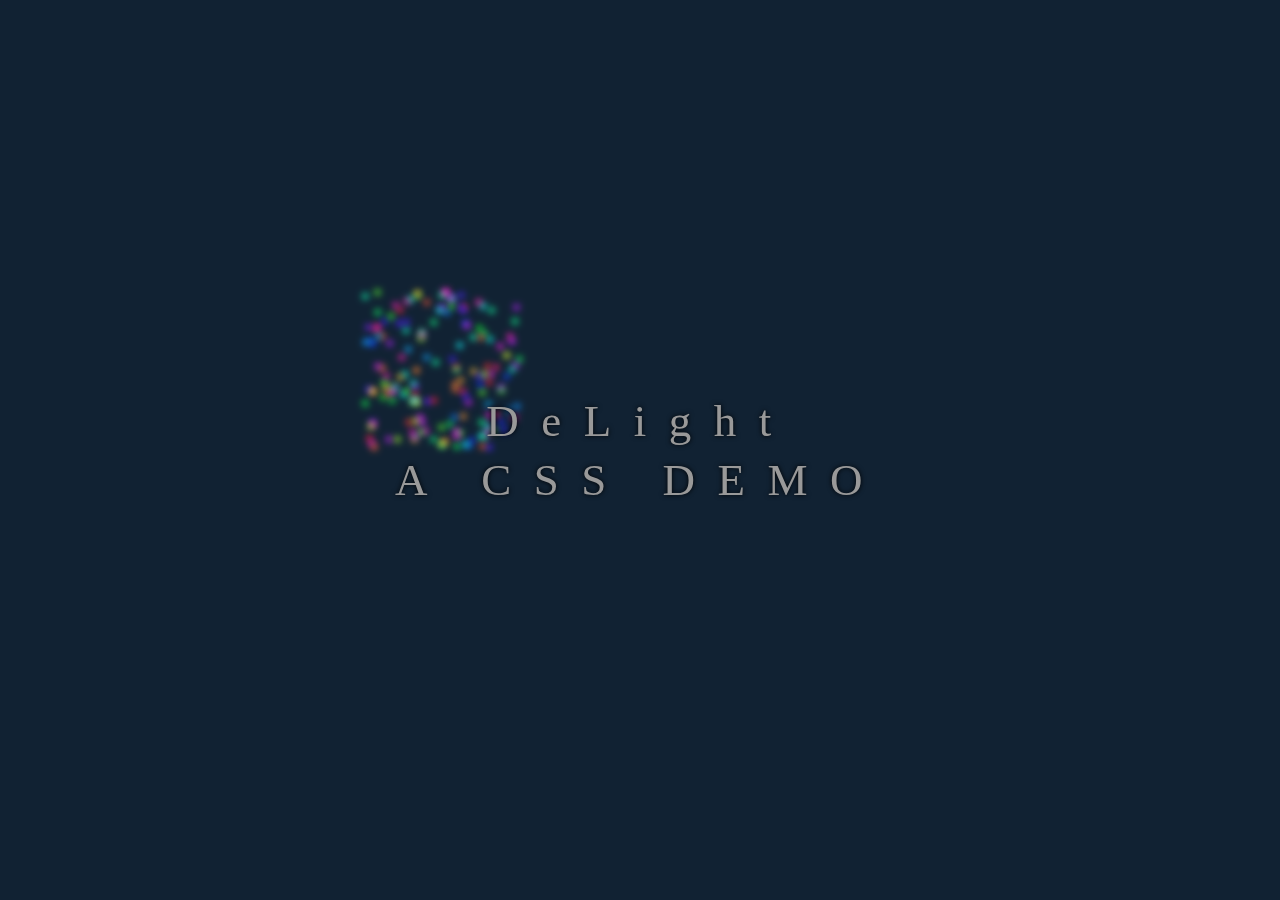
<file: bg.html>
<!DOCTYPE html>
<html lang="en">
<head>
  <meta charset="UTF-8">
  <meta http-equiv="X-UA-Compatible" content="IE=edge">
  <meta name="viewport" content="width=device-width, initial-scale=1.0">
  <title>Document</title>
</head>
<style>

@import url(https://fonts.googleapis.com/css?family=Raleway:300);
html {
  height: 100%;
}

@media (max-width: 32rem) {
  html {
    font-size: 12px;
  }
}

  html {
  font: 5vmin/1.3 Serif;
  overflow: hidden;
  background: #123;
  color: transparent;
}

body, head {
  display: block;
  font-size: 52px;
  
}

head::before, head::after,
body::before, body::after {
  position: fixed;
  top: 30%;
  left: 30%;
  width: 1em;
  height: 1em;
  content: '.';
  mix-blend-mode: screen;
  -webkit-animation: 4s -2s move infinite ease-in-out alternate;
          animation: 4s -2s move infinite ease-in-out alternate;
}

body::before {
  text-shadow:  0.5em 1.0em 7px rgb(255, 119, 0), 1.05956em 2.37338em 7px rgba(255, 118, 0, 0.9), 1.8964em 1.87186em 7px rgba(255, 0, 240, 0.9), 1.27586em 2.2771em 7px rgba(255, 0, 247, 0.9), -0.24399em -0.11083em 7px rgba(0, 255, 68, 0.9), 2.03105em 0.95011em 7px rgba(255, 0, 79, 0.9), 0.69501em -0.30317em 7px rgba(255, 64, 0, 0.9), 0.6103em 1.99629em 7px rgba(220, 0, 255, 0.9), 0.45014em 1.57211em 7px rgba(8, 0, 255, 0.9), -0.23474em 0.34647em 7px rgba(0, 169, 255, 0.9), 0.18763em 1.13897em 7px rgba(255, 190, 0, 0.9), 0.30803em 0.08104em 7px rgba(64, 0, 255, 0.9), -0.33708em 1.40039em 7px rgba(255, 127, 0, 0.9), 1.3435em 2.21831em 7px rgba(59, 255, 0, 0.9), 0.29757em 0.22507em 7px rgba(0, 255, 187, 0.9), 2.23761em 1.12442em 7px rgba(0, 41, 255, 0.9), 1.39869em 1.88555em 7px rgba(255, 132, 0, 0.9), 0.01078em -0.03364em 7px rgba(50, 255, 0, 0.9), -0.37339em 2.07284em 7px rgba(199, 255, 0, 0.9), 1.97512em 2.16087em 7px rgba(54, 255, 0, 0.9), 1.33077em 0.52859em 7px rgba(0, 250, 255, 0.9), -0.33949em 1.99954em 7px rgba(94, 0, 255, 0.9), 0.60381em 0.30938em 7px rgba(255, 0, 219, 0.9), 0.51953em -0.48182em 7px rgba(255, 180, 0, 0.9), -0.08228em 1.11681em 7px rgba(255, 0, 165, 0.9), -0.10975em 0.06248em 7px rgba(31, 0, 255, 0.9), -0.40013em 0.43779em 7px rgba(0, 75, 255, 0.9), 2.42304em -0.21515em 7px rgba(179, 0, 255, 0.9), 1.16712em -0.378em 7px rgba(255, 0, 252, 0.9), 0.10195em -0.24275em 7px rgba(255, 0, 172, 0.9), 1.44459em 2.41352em 7px rgba(0, 255, 253, 0.9), 0.47041em 1.46197em 7px rgba(255, 18, 0, 0.9), 0.28301em 1.08004em 7px rgba(0, 255, 225, 0.9), 0.09289em 1.32015em 7px rgba(0, 98, 255, 0.9), 2.40819em 0.90572em 7px rgba(185, 0, 255, 0.9), 0.06577em 1.33346em 7px rgba(151, 255, 0, 0.9), 0.52547em -0.44357em 7px rgba(112, 255, 0, 0.9), 0.57005em 1.89885em 7px rgba(223, 0, 255, 0.9), -0.15398em 0.35173em 7px rgba(255, 65, 0, 0.9), 1.35219em 1.19306em 7px rgba(255, 145, 0, 0.9), 0.59011em 0.37639em 7px rgba(145, 255, 0, 0.9);
  -webkit-animation-duration: 4s;
          animation-duration: 4s;
  -webkit-animation-delay: -2s;
          animation-delay: -2s;
}

body::after {
  text-shadow: 0.17066em 0.09802em 7px rgb(64, 0, 255), 0.7128em 1.59717em 7px rgb(85, 0, 255), 1.74145em 0.3743em 7px rgba(255, 77, 0, 0.9), 1.05636em -0.49554em 7px rgba(255, 0, 184, 0.9), 1.80789em 1.06908em 7px rgba(195, 255, 0, 0.9), 1.60054em 1.01853em 7px rgba(255, 177, 0, 0.9), 1.94752em -0.15085em 7px rgba(0, 255, 141, 0.9), 1.17914em -0.3842em 7px rgba(0, 195, 255, 0.9), 1.26885em 0.9828em 7px rgba(0, 255, 104, 0.9), 1.36163em -0.4464em 7px rgba(68, 0, 255, 0.9), 0.69943em 0.74073em 7px rgba(0, 153, 255, 0.9), -0.08845em 1.33468em 7px rgba(255, 204, 0, 0.9), -0.47556em 0.46354em 7px rgba(0, 145, 255, 0.9), 1.85815em 2.0723em 7px rgba(0, 255, 191, 0.9), 1.92607em 2.10337em 7px rgba(180, 0, 255, 0.9), 1.77578em 2.4559em 7px rgba(255, 77, 0, 0.9), -0.27741em 0.18572em 7px rgba(255, 0, 77, 0.9), -0.48756em 1.63825em 7px rgba(0, 255, 34, 0.9), -0.40226em 2.30396em 7px rgba(255, 0, 20, 0.9), 1.79292em 2.2647em 7px rgba(0, 255, 106, 0.9), 1.7504em 2.2715em 7px rgba(0, 238, 255, 0.9), 1.43847em 0.09892em 7px rgba(0, 37, 255, 0.9), 1.89581em 1.22387em 7px rgba(255, 0, 16, 0.9), 0.47037em 2.26854em 7px rgba(88, 0, 255, 0.9), -0.3453em 1.41084em 7px rgba(255, 212, 0, 0.9), 2.38433em 1.91194em 7px rgba(255, 0, 173, 0.9), 2.11239em 0.5315em 7px rgba(255, 0, 235, 0.9), 0.18455em -0.14784em 7px rgba(255, 0, 29, 0.9), 0.34284em 0.58705em 7px rgba(0, 163, 255, 0.9), 1.75396em 2.00895em 7px rgba(0, 255, 113, 0.9), 2.29756em 0.34159em 7px rgba(255, 0, 162, 0.9), 0.39142em -0.36661em 7px rgba(0, 255, 205, 0.9), 1.79648em 0.29426em 7px rgba(0, 255, 69, 0.9), 1.08459em -0.11589em 7px rgba(0, 117, 255, 0.9), -0.01419em 0.47122em 7px rgba(175, 0, 255, 0.9), 1.88523em 1.66268em 7px rgba(0, 173, 255, 0.9), 1.13858em 2.04684em 7px rgba(0, 255, 64, 0.9), 0.51045em 1.62224em 7px rgba(245, 255, 0, 0.9), 1.91359em 0.40544em 7px rgba(0, 255, 237, 0.9), 1.93499em 1.08391em 7px rgba(255, 0, 244, 0.9), 2.12875em 2.00695em 7px rgba(12, 0, 255, 0.9);
  -webkit-animation-duration: 4s;
          animation-duration: 4s;
  -webkit-animation-delay: -3s;
          animation-delay: -3s;
}

head::before {
  text-shadow: 0.94626em -0.15219em 7px rgb(3, 255, 242), 1.69474em -0.30067em 7px rgb(255, 0, 166), 0.9903em -0.20475em 7px rgba(170, 0, 255, 0.9), 0.21597em 0.74305em 7px rgba(255, 0, 163, 0.9), 0.83109em 0.08277em 7px rgba(0, 255, 106, 0.9), 0.30688em 1.39445em 7px rgba(65, 255, 0, 0.9), 1.73104em 1.26643em 7px rgba(0, 20, 255, 0.9), 1.40718em -0.158em 7px rgba(40, 0, 255, 0.9), 1.17288em -0.22569em 7px rgba(57, 255, 0, 0.9), 0.2546em 1.46804em 7px rgba(0, 251, 255, 0.9), 1.35302em -0.21595em 7px rgba(72, 0, 255, 0.9), -0.33744em 2.03821em 7px rgba(255, 0, 130, 0.9), 1.39393em 1.39879em 7px rgba(255, 0, 56, 0.9), 1.4202em -0.2064em 7px rgba(255, 0, 14, 0.9), -0.24045em 0.91571em 7px rgba(231, 0, 255, 0.9), 2.28936em 1.77312em 7px rgba(0, 127, 255, 0.9), 0.83894em 1.57834em 7px rgba(255, 0, 9, 0.9), 0.44403em 1.24541em 7px rgba(0, 255, 164, 0.9), 1.25096em 1.37011em 7px rgba(255, 93, 0, 0.9), 1.59072em 0.35804em 7px rgba(0, 255, 177, 0.9), -0.05457em 1.44756em 7px rgba(255, 53, 0, 0.9), 2.12724em 1.32146em 7px rgba(172, 0, 255, 0.9), -0.1149em 1.25827em 7px rgba(27, 255, 0, 0.9), -0.48664em -0.42415em 7px rgba(0, 255, 158, 0.9), -0.31178em 2.4873em 7px rgba(255, 83, 0, 0.9), 2.02831em 1.84805em 7px rgba(255, 0, 102, 0.9), 0.41928em 1.58695em 7px rgba(122, 255, 0, 0.9), 1.06596em -0.49513em 7px rgba(255, 0, 218, 0.9), 1.86322em 2.21435em 7px rgba(236, 0, 255, 0.9), -0.35821em 2.40812em 7px rgba(255, 0, 214, 0.9), 0.48786em 1.98463em 7px rgba(255, 251, 0, 0.9), -0.4175em 1.36702em 7px rgba(37, 0, 255, 0.9), -0.14061em 1.51711em 7px rgba(7, 255, 0, 0.9), 1.86404em 0.9219em 7px rgba(255, 13, 0, 0.9), 0.60286em 0.26463em 7px rgba(0, 255, 112, 0.9), 0.4615em 2.32925em 7px rgba(255, 166, 0, 0.9), 0.87004em 0.8403em 7px rgba(0, 255, 156, 0.9), 1.50159em 2.44841em 7px rgba(0, 87, 255, 0.9), 0.6761em 2.16698em 7px rgba(255, 0, 221, 0.9), 2.47446em 0.7977em 7px rgba(0, 255, 50, 0.9), 1.49737em 1.61193em 7px rgba(223, 0, 255, 0.9);
  -webkit-animation-duration: 4s;
          animation-duration: 4s;
  -webkit-animation-delay: -2s;
          animation-delay: -2s;
}

head::after {
  text-shadow: 2.33714em 0.44304em 7px rgb(200, 0, 255), 2.23361em 0.71742em 7px rgb(221, 255, 0), 0.03501em 1.57488em 7px rgba(0, 255, 32, 0.9), 0.13638em 2.3202em 7px rgba(164, 255, 0, 0.9), 0.82888em 2.33355em 7px rgba(0, 255, 98, 0.9), 1.8976em 2.48042em 7px rgba(56, 0, 255, 0.9), 0.99259em 2.39856em 7px rgba(255, 237, 0, 0.9), 1.27176em 2.16791em 7px rgba(255, 0, 247, 0.9), 2.13281em 1.38586em 7px rgba(59, 255, 0, 0.9), -0.42269em 0.17445em 7px rgba(118, 0, 255, 0.9), 0.99103em 2.43722em 7px rgba(0, 255, 93, 0.9), 0.47393em 1.5681em 7px rgba(0, 255, 127, 0.9), -0.15294em 0.96285em 7px rgba(255, 91, 0, 0.9), 0.98243em 2.10112em 7px rgba(77, 255, 0, 0.9), 1.27462em 2.46853em 7px rgba(0, 255, 56, 0.9), -0.24402em 0.1704em 7px rgba(255, 0, 179, 0.9), 1.78136em -0.22254em 7px rgba(0, 255, 233, 0.9), -0.03012em 2.32202em 7px rgba(208, 0, 255, 0.9), -0.33619em 0.48918em 7px rgba(0, 35, 255, 0.9), 0.43027em 2.19612em 7px rgba(255, 0, 142, 0.9), 1.24839em 1.27575em 7px rgba(255, 103, 0, 0.9), 0.34983em 1.99604em 7px rgba(255, 20, 0, 0.9), 1.71345em 1.12206em 7px rgba(62, 0, 255, 0.9), 1.47149em 0.14216em 7px rgba(235, 0, 255, 0.9), 0.31679em -0.32528em 7px rgba(255, 0, 161, 0.9), 2.43548em 1.68984em 7px rgba(0, 130, 255, 0.9), 1.70617em 0.18341em 7px rgba(2, 255, 0, 0.9), 1.56549em 2.34594em 7px rgba(0, 21, 255, 0.9), 0.99076em -0.44055em 7px rgba(0, 255, 148, 0.9), 1.26546em 0.94745em 7px rgba(255, 5, 0, 0.9), 0.47277em 1.31377em 7px rgba(125, 0, 255, 0.9), 1.23217em 1.89764em 7px rgba(0, 105, 255, 0.9), 1.44898em 1.49938em 7px rgba(16, 0, 255, 0.9), 2.18566em 2.14983em 7px rgba(25, 0, 255, 0.9), 0.58261em 2.20058em 7px rgba(85, 255, 0, 0.9), 2.34266em 0.98328em 7px rgba(0, 255, 189, 0.9), 1.19168em 0.7849em 7px rgba(51, 0, 255, 0.9), 0.03898em 1.41465em 7px rgba(249, 0, 255, 0.9), 2.39366em 0.05611em 7px rgba(0, 255, 122, 0.9), 1.76442em 1.42754em 7px rgba(81, 255, 0, 0.9), -0.24923em -0.49226em 7px rgba(75, 255, 0, 0.9);
  -webkit-animation-duration: 4s;
          animation-duration: 4s;
  -webkit-animation-delay: -1s;
          animation-delay: -1s;
}

html::before {
  content: 'DeLight\A A CSS DEMO';
  letter-spacing: .5em;
  text-shadow: 0 0 5px #000;
  white-space: pre;
  color: #fff;
  position: fixed;
  top: 50%;
  left: 50%;
  z-index: 1;
  -webkit-transform: translate(-50%, -50%);
          transform: translate(-50%, -50%);
  text-align: center;
  color: #999;
}

html:first-line {
  font-size: 300%;
  font-style: italic;
  letter-spacing: 0;
  color: #fff;
}

@-webkit-keyframes move {
  from {
    -webkit-transform: rotate(0deg) scale(12) translateX(-20px);
            transform: rotate(0deg) scale(12) translateX(-20px);
  }
  to {
    -webkit-transform: rotate(360deg) scale(18) translateX(20px);
            transform: rotate(360deg) scale(18) translateX(20px);
  }
}

@keyframes move {
  from {
    -webkit-transform: rotate(0deg) scale(12) translateX(-20px);
            transform: rotate(0deg) scale(12) translateX(-20px);
  }
  to {
    -webkit-transform: rotate(360deg) scale(18) translateX(20px);
            transform: rotate(360deg) scale(18) translateX(20px);
  }
}




</style>
<body>
  
</body>
</html>
</file>
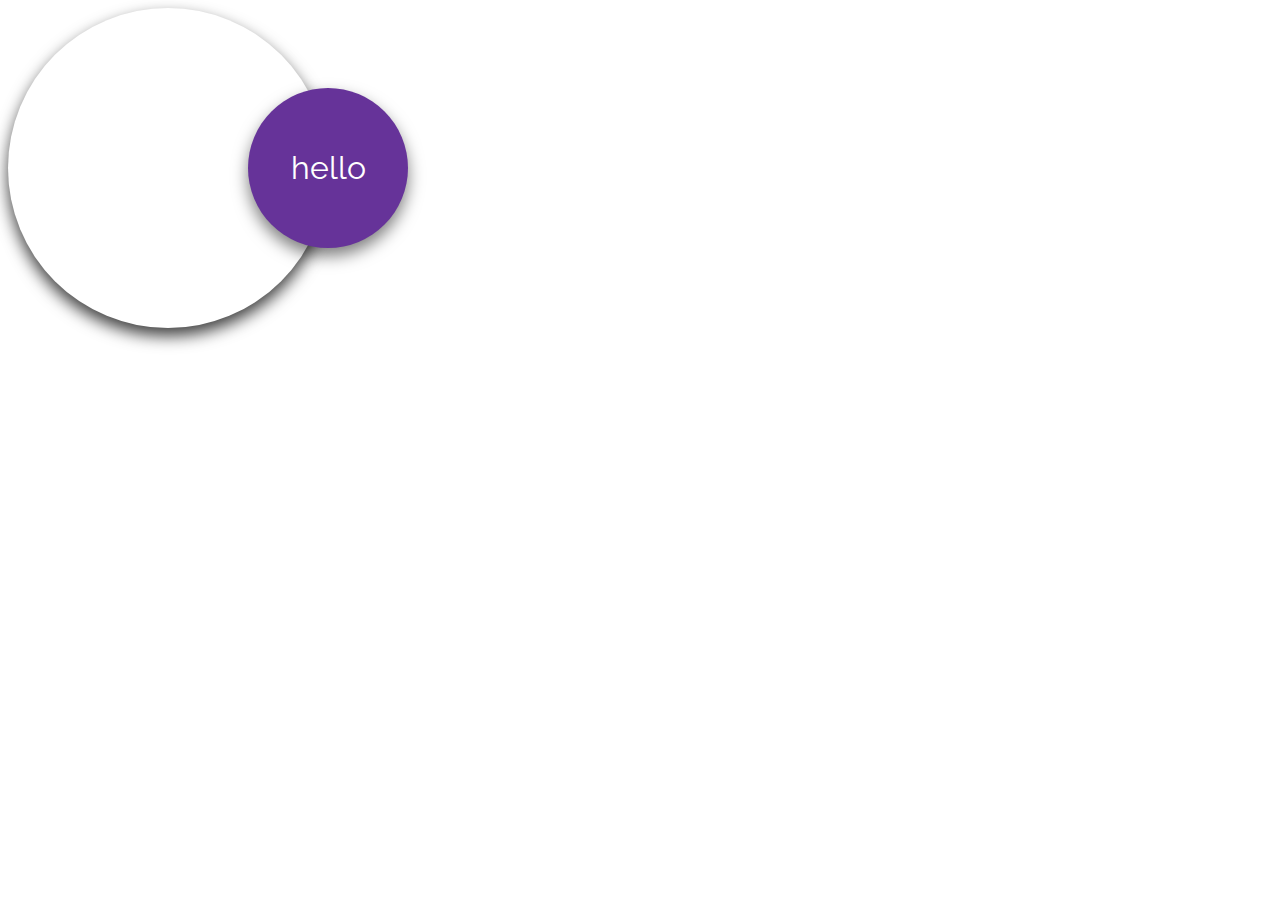
<file: final.html>
<!DOCTYPE html>
<html lang="en">
<head>
    <meta charset="UTF-8">
    <meta http-equiv="X-UA-Compatible" content="IE=edge">
    <meta name="viewport" content="width=device-width, initial-scale=1.0">
    <title>Document</title>
</head>
<style>
    @import url(https://fonts.googleapis.com/css?family=Raleway:300);
html {
  height: 100%;
}

@media (max-width: 32rem) {
  html {
    font-size: 12px;
  }
}


.badge {
  display: block;
  position: relative;
  width: 20rem;
  height: 20rem;
  cursor:-webkit-grab;
  background: url() no-repeat 100% 50%;
  background-size: 120%;
  border-radius: 50%;
  -webkit-transition: all 0.5s cubic-bezier(0.55, 0, 0.1, 1);
  transition: all 0.5s cubic-bezier(0.55, 0, 0.1, 1);
  -webkit-box-shadow: 0px 0.5rem 1rem rgba(0, 0, 0, 0.75);
          box-shadow: 0px 0.5rem 1rem rgba(0, 0, 0, 0.75);
}

.badge:hover {
  -webkit-box-shadow: 0px 0.5rem 2rem rgba(0, 0, 0, 0.75);
          box-shadow: 0px 0.5rem 2rem rgba(0, 0, 0, 0.75);
  background-position: 0% 50%;
}

.badge:hover .text {
  -webkit-transform: rotate(-45deg) translate(0px) rotate(-315deg);
          transform: rotate(-45deg) translate(0px) rotate(-315deg);
  background: rgba(102, 51, 153, 0.5);
  width: 20rem;
  letter-spacing: 1rem;
  line-height: 20rem;
  height: 20rem;
  margin-top: -10rem;
  margin-left: -10rem;
  -webkit-transition: all 0.5s cubic-bezier(0.55, 0, 0.1, 1), letter-spacing 1.5s ease-out;
  transition: all 0.5s cubic-bezier(0.55, 0, 0.1, 1), letter-spacing 1.5s ease-out;
}

.badge .text {
  display: block;
  position: absolute;
  width: 10rem;
  height: 10rem;
  line-height: 10rem;
  left: 50%;
  top: 50%;
  margin-top: -5rem;
  margin-left: -5rem;
  font-size: 2rem;
  font-family: Raleway, sans-serif;
  text-align: center;
  color: #fff;
  border-radius: 50%;
  background: rebeccapurple;
  -webkit-transform: rotate(-180deg) translate(-10rem) rotate(180deg);
          transform: rotate(-180deg) translate(-10rem) rotate(180deg);
  -webkit-box-shadow: 0px 0.5rem 1rem rgba(0, 0, 0, 0.5);
          box-shadow: 0px 0.5rem 1rem rgba(0, 0, 0, 0.5);
  -webkit-transition: all 0.5s cubic-bezier(0.55, 0, 0.1, 1);
  transition: all 0.5s cubic-bezier(0.55, 0, 0.1, 1);
}
/*# sourceMappingURL=s.css.map */
</style>
<body>
    <div class="badge">
        <div class="text">hello</div>
    </div>
</body>
</html>
</file>
